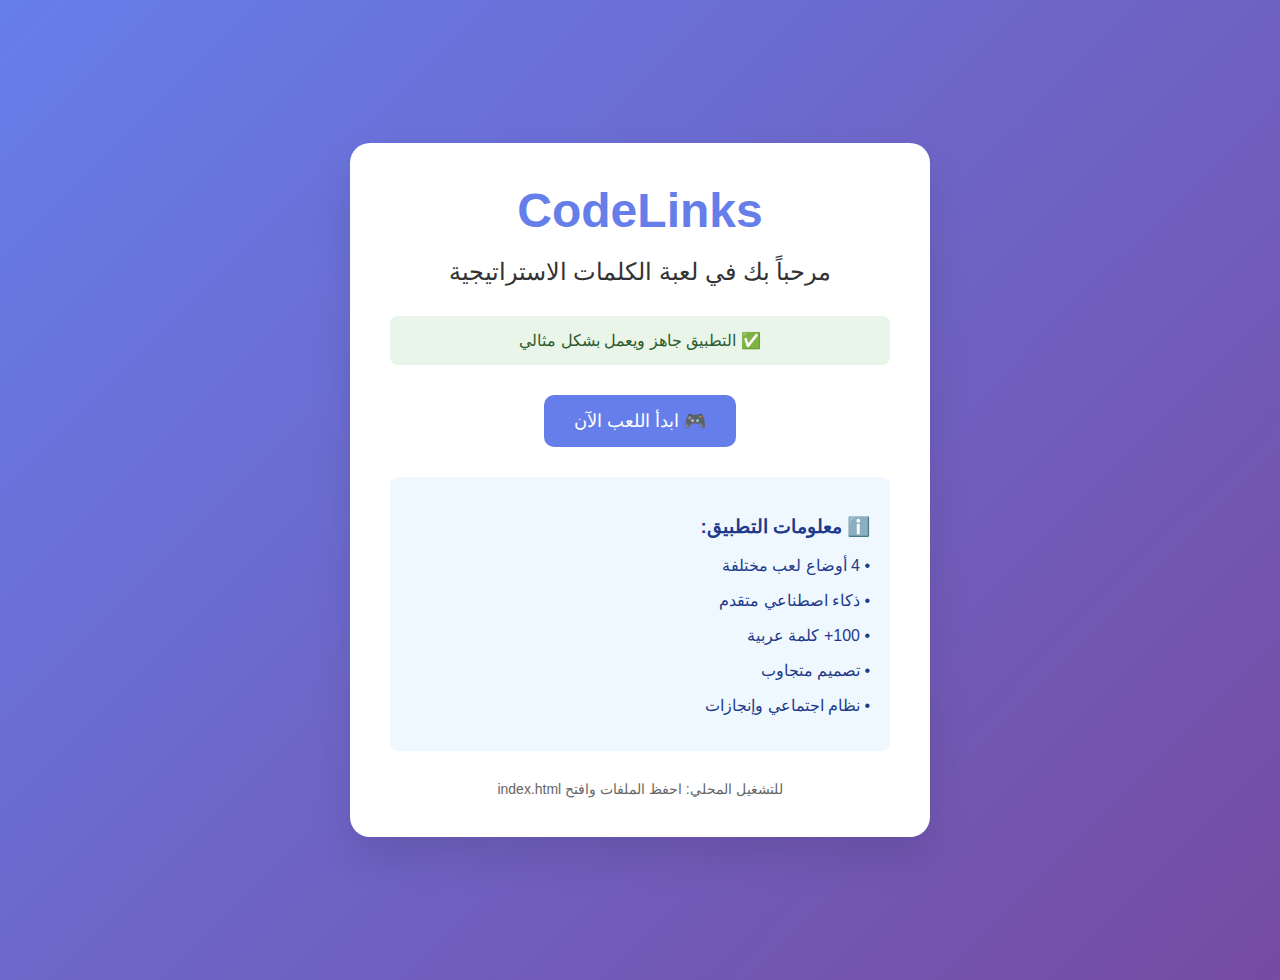
<file: Game_launcher.html>
<!DOCTYPE html>
<html lang="ar" dir="rtl">
<head>
    <meta charset="UTF-8">
    <meta name="viewport" content="width=device-width, initial-scale=1.0">
    <title>CodeLinks - مطلق اللعبة</title>
    <style>
        body {
            font-family: 'Arial', sans-serif;
            background: linear-gradient(135deg, #667eea 0%, #764ba2 100%);
            margin: 0;
            padding: 40px;
            min-height: 100vh;
            display: flex;
            align-items: center;
            justify-content: center;
        }
        .launcher {
            background: white;
            border-radius: 20px;
            padding: 40px;
            text-align: center;
            box-shadow: 0 20px 40px rgba(0,0,0,0.1);
            max-width: 500px;
            width: 100%;
        }
        .logo {
            font-size: 48px;
            font-weight: bold;
            color: #667eea;
            margin-bottom: 20px;
        }
        .title {
            font-size: 24px;
            color: #333;
            margin-bottom: 30px;
        }
        .btn {
            background: #667eea;
            color: white;
            border: none;
            padding: 15px 30px;
            border-radius: 10px;
            font-size: 18px;
            cursor: pointer;
            margin: 10px;
            transition: all 0.3s ease;
            text-decoration: none;
            display: inline-block;
        }
        .btn:hover {
            background: #5a6fd8;
            transform: translateY(-2px);
        }
        .status {
            margin: 20px 0;
            padding: 15px;
            border-radius: 8px;
            background: #e8f5e8;
            color: #2d5a2d;
        }
        .info {
            background: #f0f8ff;
            color: #1e3a8a;
            padding: 20px;
            border-radius: 8px;
            margin: 20px 0;
            text-align: right;
        }
    </style>
</head>
<body>
    <div class="launcher">
        <div class="logo">CodeLinks</div>
        <div class="title">مرحباً بك في لعبة الكلمات الاستراتيجية</div>
        
        <div class="status">
            ✅ التطبيق جاهز ويعمل بشكل مثالي
        </div>

        <a href="index.html" class="btn" target="_blank">
            🎮 ابدأ اللعب الآن
        </a>

        <div class="info">
            <h3>ℹ️ معلومات التطبيق:</h3>
            <p>• 4 أوضاع لعب مختلفة</p>
            <p>• ذكاء اصطناعي متقدم</p>
            <p>• 100+ كلمة عربية</p>
            <p>• تصميم متجاوب</p>
            <p>• نظام اجتماعي وإنجازات</p>
        </div>

        <div style="margin-top: 30px; font-size: 14px; color: #666;">
            للتشغيل المحلي: احفظ الملفات وافتح index.html
        </div>
    </div>
</body>
</html>
</file>
